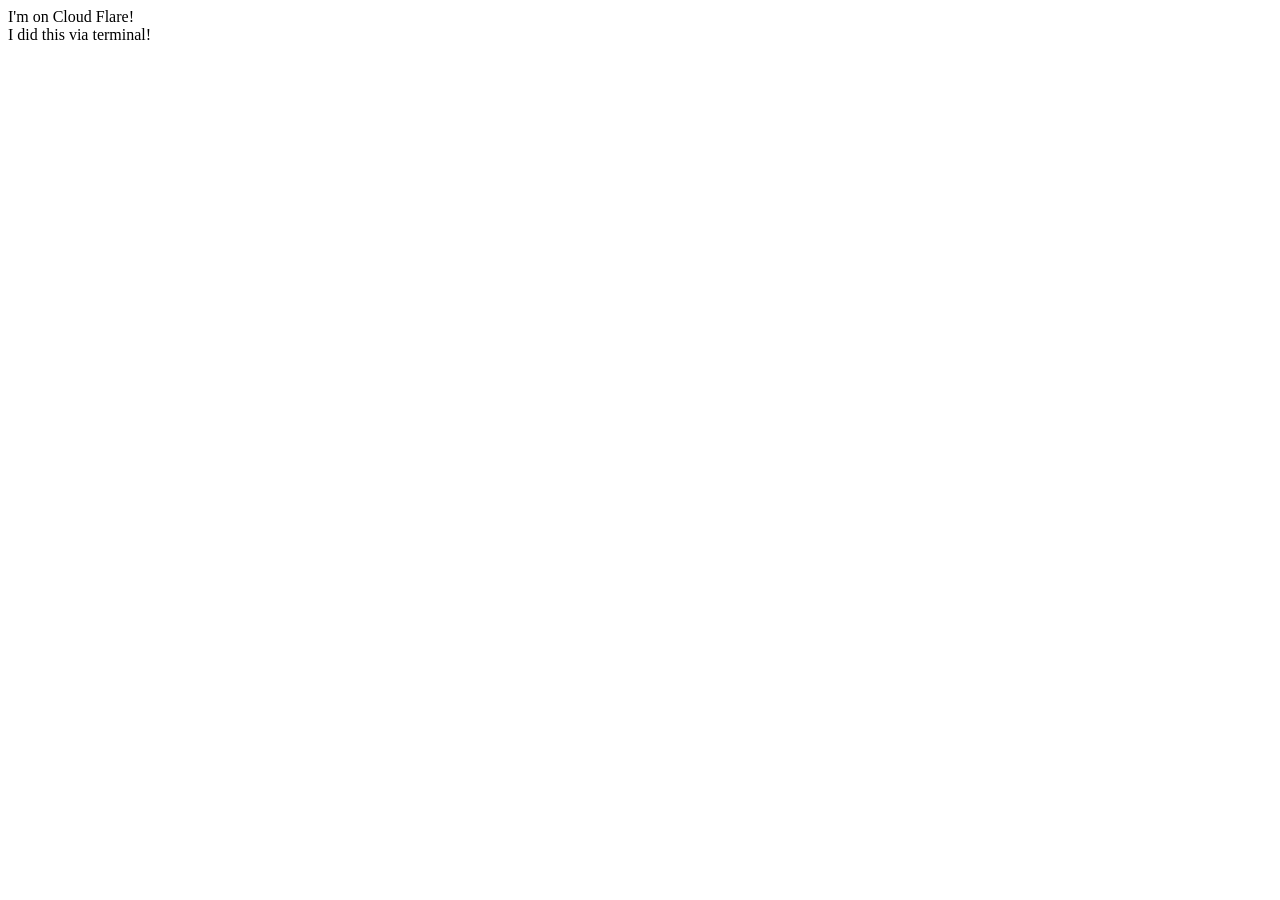
<file: index.html>
<!DOCTYPE html>
<html lang="en">
<head>
    <meta charset="UTF-8">
    <meta name="viewport" content="width=device-width, initial-scale=1.0">
    <title>Document</title>
</head>
<body>
    
    I'm on Cloud Flare!
    <br>
    I did this via terminal!
</body>
</html>
</file>
